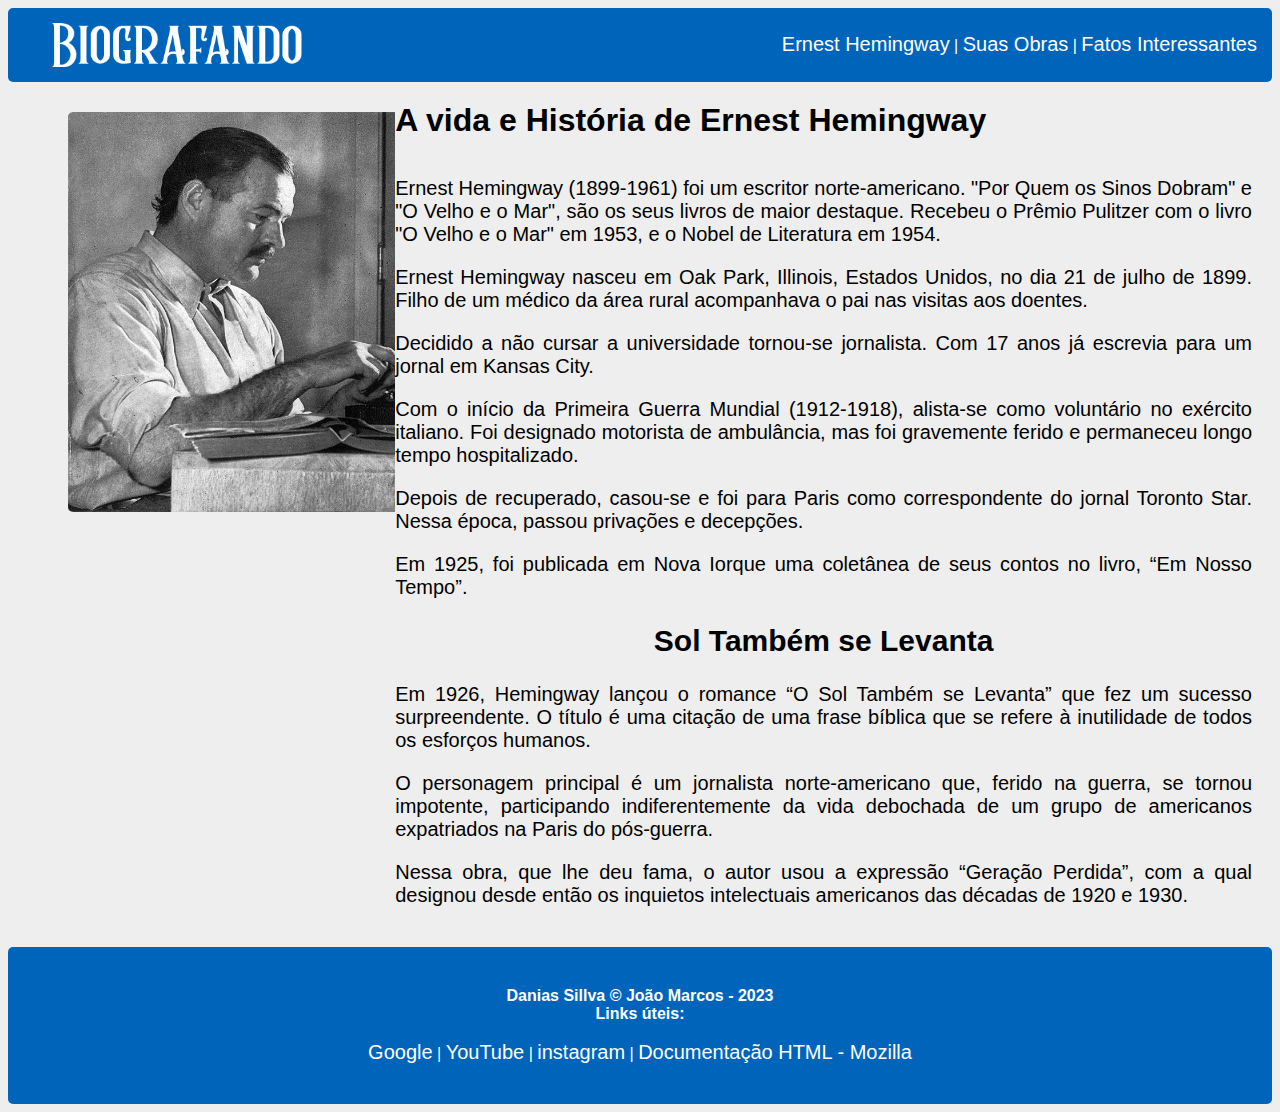
<file: index.html>
<!DOCTYPE html>
<html lang="pt-br">
<head>
    <meta charset="UTF-8">
    <meta name="viewport" content="width=device-width, initial-scale=1.0">
    <link rel="stylesheet" href="css/styles.css">
    <link rel="shortcut icon" href="#" type="image/x-icon">
    <title>Biografia: Ernest Hemingway</title>
</head>
<body>
    <!--  Cabeçalho  -->
    <header>
        <div class="nav-container">
          <div><img class="logo" src="/images/logo.png" alt=""><a href="/index.html"></a></div>
          <nav>
            <a href="/index.html">Ernest Hemingway</a> |
            <a href="/pages/obras.html">Suas Obras</a> |
            <a href="/pages/fatosInteressantes.html">Fatos Interessantes</a>
          </nav>
        </div>
      </header>

    <!--  Centro da Página  -->
    <main>
      <div class="area-central">
        <div class="coluna30">
            <div class="img-persona">
              <img src="/images/ErnestHemingway.jpg" class="Ernest" width="343,87px" height="400px" alt="Ernest Hemingway">        
            </div>
        </div>
        <div class="coluna70">
          <h1>A vida e História de Ernest Hemingway</h1><br>
          <p>Ernest Hemingway (1899-1961) foi um escritor norte-americano. "Por Quem os Sinos Dobram" e "O Velho e o Mar", são os seus livros de maior destaque. Recebeu o Prêmio Pulitzer com o livro "O Velho e o Mar" em 1953, e o Nobel de Literatura em 1954.</p>
          <p>Ernest Hemingway nasceu em Oak Park, Illinois, Estados Unidos, no dia 21 de julho de 1899. Filho de um médico da área rural acompanhava o pai nas visitas aos doentes.</p>
          <p>Decidido a não cursar a universidade tornou-se jornalista. Com 17 anos já escrevia para um jornal em Kansas City.</p>
          <p>Com o início da Primeira Guerra Mundial (1912-1918), alista-se como voluntário no exército italiano. Foi designado motorista de ambulância, mas foi gravemente ferido e permaneceu longo tempo hospitalizado.</p>
          <p>Depois de recuperado, casou-se e foi para Paris como correspondente do jornal Toronto Star. Nessa época, passou privações e decepções.</p>
          <p>Em 1925, foi publicada em Nova Iorque uma coletânea de seus contos no livro, “Em Nosso Tempo”.</p>

          <h2>Sol Também se Levanta</h2>

          <P>Em 1926, Hemingway lançou o romance “O Sol Também se Levanta” que fez um sucesso surpreendente. O título é uma citação de uma frase bíblica que se refere à inutilidade de todos os esforços humanos.</P>
          <P>O personagem principal é um jornalista norte-americano que, ferido na guerra, se tornou impotente, participando indiferentemente da vida debochada de um grupo de americanos expatriados na Paris do pós-guerra.</P>
          <p>Nessa obra, que lhe deu fama, o autor usou a expressão “Geração Perdida”, com a qual designou desde então os inquietos intelectuais americanos das décadas de 1920 e 1930.</p>
        </div>
      </div>
    </main>

    <!-- Rodapé -->
    <footer>
      <nav id="rodape">
        <div><span class="bold">Danias Sillva &copy João Marcos - 2023</span></div>
        <div><span class="bold">Links úteis:</span></div><br>
        <a href="https://www.google.com.br" target="_blank">Google</a> |
        <a href="https://www.youtube.com" target="_blank">YouTube</a> |
        <a href="https://www.instagram.com/" target="_blank">instagram</a> |
        <a href="htts://https://developer.mozilla.org/pt-BR/docs/Web/HTML" target="_blank">Documentação HTML - Mozilla</a>
    </nav>
  </footer>
</body>
</html>
</file>
<file: css/styles.css>
.texto-princial {
    display: grid;
    grid-template-columns: 30% 70%;
    max-width: 1000px;
    background-color: #eee;
    min-height: 80vh;
    margin: 0 auto;
}

.texto-principal2 {
    background-color: #eee;
    text-align: center;
    max-width: 1000px;
    min-height: 80vh;
    margin: 0 auto;
    padding: 0px;
}

.img-persona {
    object-fit: fill;
    margin-top: 10px;
    margin-left: 40px;
    margin-right: 0px;
}

.Ernest {
    border-radius: 5px;
}

h1 {
    text-align: left;
    margin: 0px;
}

h2 {
    font-size: 30px;
}

body {
    background-color: #eee;
}



body {
    font-family: Arial, sans-serif;
    text-align: center;
}


.relogio {
    display: flex;
    justify-content: center;
    align-items: center;
    height: 200px;
    margin: 0;
    font-family: Arial, sans-serif;
}

.clock {
    font-size: 4em;
    color: #ffffff;
    background-color: rgb(0, 100, 187);
}


.nav-container {
    display: grid;
    grid-template-columns: 25% 75%;
    /* Define as colunas: 25% e 75% */
    align-items: center;
    /* Centralizar verticalmente os elementos */
    padding: 15px;
    background-color: rgb(0, 100, 187);
    color: #fff;
    border-radius: 5px;
}

.logo {
    vertical-align: middle;
    width: 250px;
}

nav {
    text-align: right;
}

#rodape {
    text-align: center;
}

a {
    color: #fff;
    text-decoration: none;
    font-size: 20px;
}

a:hover {
    background-color: #fff;
    color: rgb(0, 100, 187);
    padding: 10px;
    border-radius: 5px;
    transition: 0.5s;
}

/* Estilo para a área central */
.area-central {
    display: flex;
    justify-content: space-between;
    padding: 20px;
}

/* Estilo para a coluna com 30% de largura */
.coluna30 {
    width: 30%;
    background-color: #eee;
    padding: 0px;
    margin: 0px;
}

/* Estilo para a coluna com 70% de largura */
.coluna70 {
    width: 70%;
    background-color: #eee;
    padding: 0px;
}

footer {
    background-color: rgb(0, 100, 187);
    border-radius: 5px;
    color: #fff;
    padding: 40px;
}

.bold {
    font-weight: bold;
}

p {
    text-align: justify;
    font-size: 20px;
}

button {
    padding: 20px;
    border-radius: 25px;
    background-color: rgb(0, 100, 187);
    color: #fff;
    border: 0px;
    font-size: 20px;
}

button:hover {
    background-color: rgb(0, 34, 187);
    color: #fff;
    transition: 0.5s;
}
</file>
